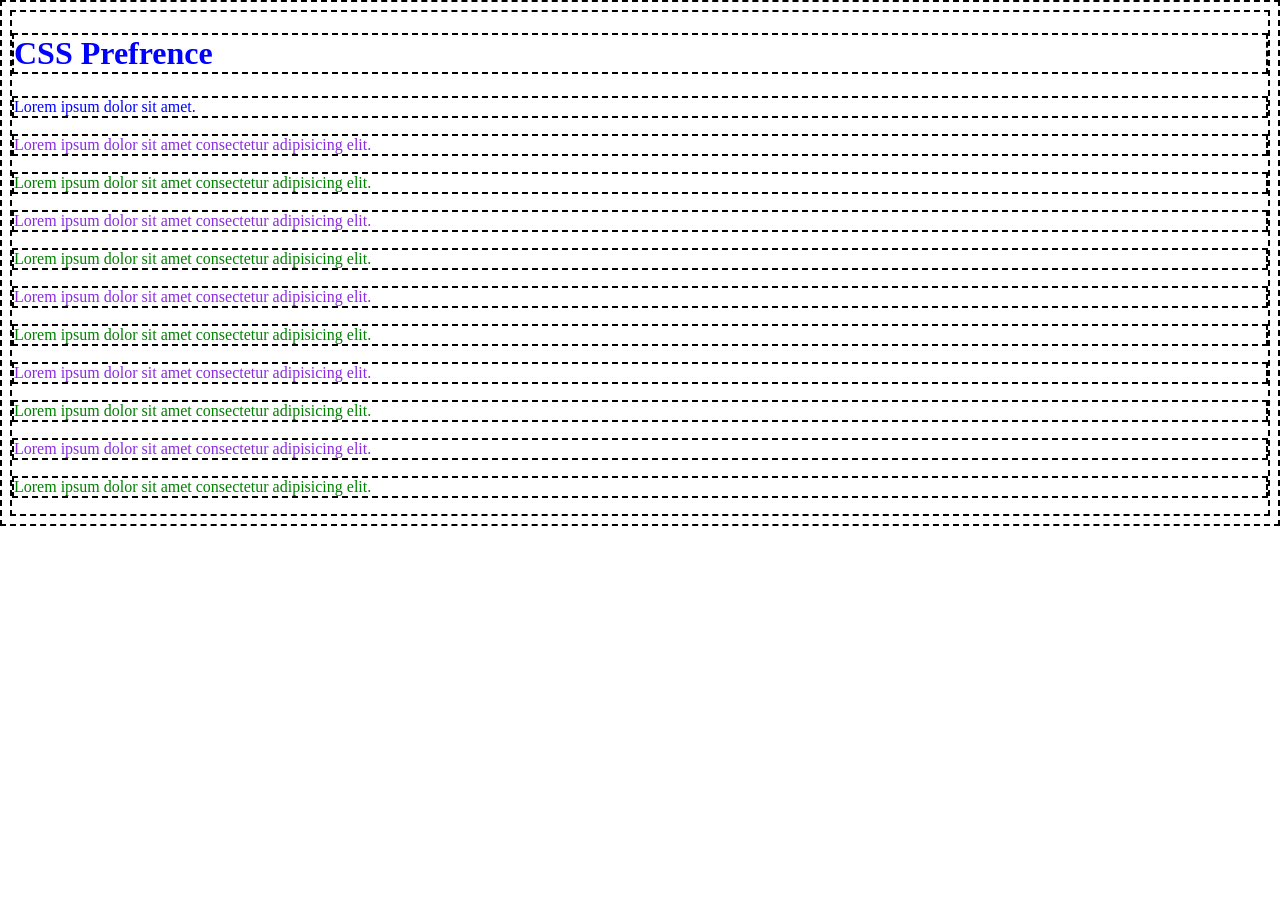
<file: CSS/lect4/index.html>
<!DOCTYPE html>
<html lang="en">
  <head>
    <meta charset="UTF-8" />
    <meta name="viewport" content="width=device-width, initial-scale=1.0" />
    <title>Document</title>
    <style>
      h1 {
        color: red;
      }
    </style>
    <link rel="stylesheet" href="style.css" />
  </head>
  <body>
    <h1 style="color: blue">CSS Prefrence</h1>
    <p id="para">Lorem ipsum dolor sit amet.</p>
    <p class="group1">
      Lorem ipsum dolor sit amet consectetur adipisicing elit.
    </p>
    <p>Lorem ipsum dolor sit amet consectetur adipisicing elit.</p>
    <p class="group1">
      Lorem ipsum dolor sit amet consectetur adipisicing elit.
    </p>
    <p>Lorem ipsum dolor sit amet consectetur adipisicing elit.</p>
    <p class="group1">
      Lorem ipsum dolor sit amet consectetur adipisicing elit.
    </p>
    <p>Lorem ipsum dolor sit amet consectetur adipisicing elit.</p>
    <p class="group1">
      Lorem ipsum dolor sit amet consectetur adipisicing elit.
    </p>
    <p>Lorem ipsum dolor sit amet consectetur adipisicing elit.</p>
    <p class="group1">
      Lorem ipsum dolor sit amet consectetur adipisicing elit.
    </p>
    <p>Lorem ipsum dolor sit amet consectetur adipisicing elit.</p>
  </body>
</html>
</file>
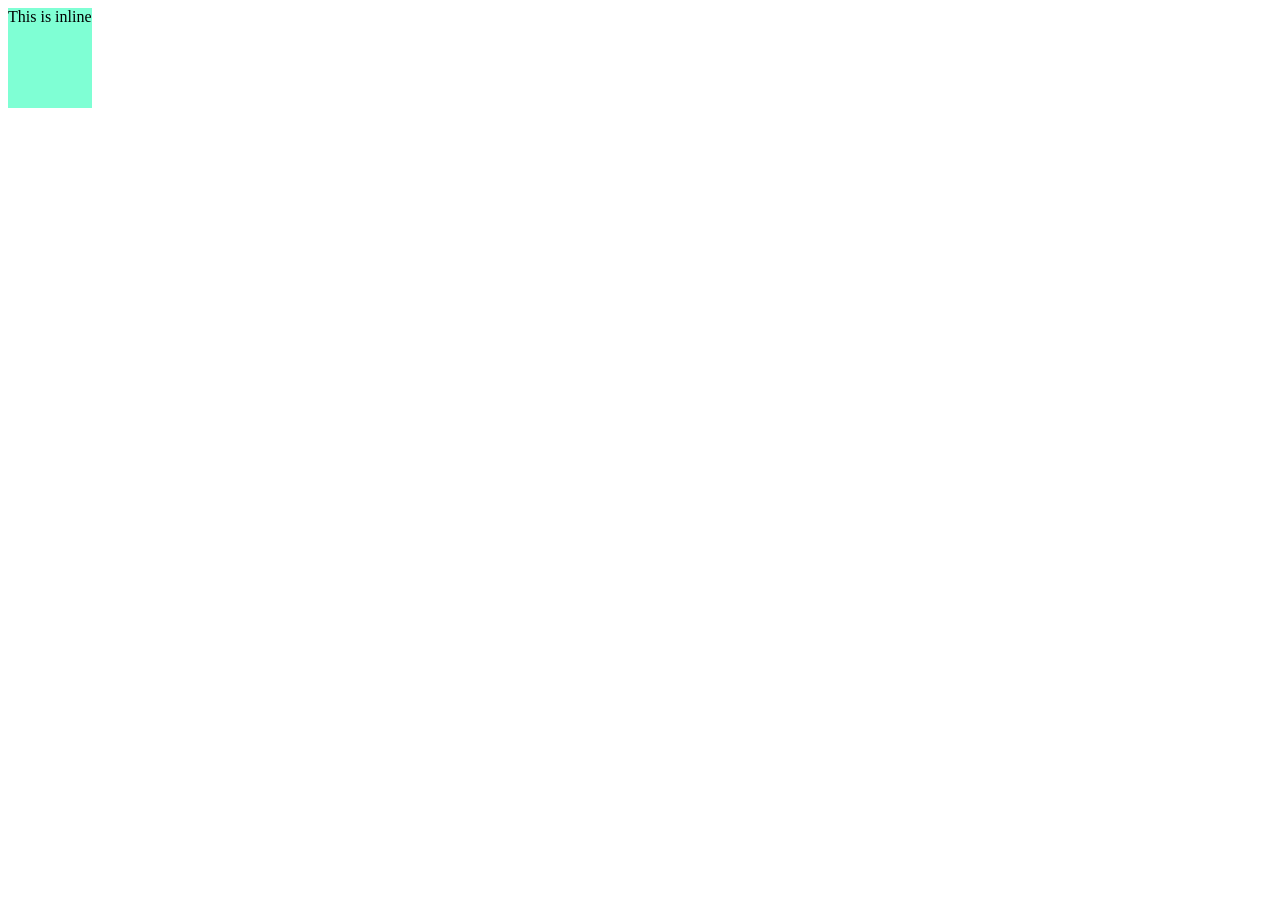
<file: CSS/lect5/index.html>
<!DOCTYPE html>
<html lang="en">
  <head>
    <meta charset="UTF-8" />
    <meta name="viewport" content="width=device-width, initial-scale=1.0" />
    <title>Document</title>
    <link rel="stylesheet" href="style.css" />
  </head>
  <body>
    <!-- <h2>Pseudo</h2>
    <p>
      Lorem ipsum dolor, sit amet consectetur adipisicing elit. Modi nobis atque
      iste explicabo hic vero repellendus, temporibus accusamus similique porro.
    </p>
    <div id="container">
      <p>Lorem ipsum dolor sit amet, consectetur adipisicing.</p>
      <p>Lorem ipsum dolor sit amet, consectetur adipisicing.</p>
      <p>Lorem ipsum dolor sit amet, consectetur adipisicing.</p>
      <p>Lorem ipsum dolor sit amet, consectetur adipisicing.</p>
      <p>Lorem ipsum dolor sit amet, consectetur adipisicing.</p>
      <p>Lorem ipsum dolor sit amet, consectetur adipisicing.</p>
      <p>Lorem ipsum dolor sit amet, consectetur adipisicing.</p>
      <p>Lorem ipsum dolor sit amet, consectetur adipisicing.</p>
      <p>Lorem ipsum dolor sit amet, consectetur adipisicing.</p>
    </div> -->

    <div id="div">This is inline</div>

    <!-- <div id="box">
      <p>
        Lorem ipsum dolor sit amet consectetur adipisicing elit. Enim
        praesentium ullam, maiores rem ab velit expedita facilis laudantium,
        magnam, libero error laboriosam? Reprehenderit nisi cupiditate itaque,
        deleniti quas molestiae laudantium.
      </p>
    </div> -->
  </body>
</html>
</file>
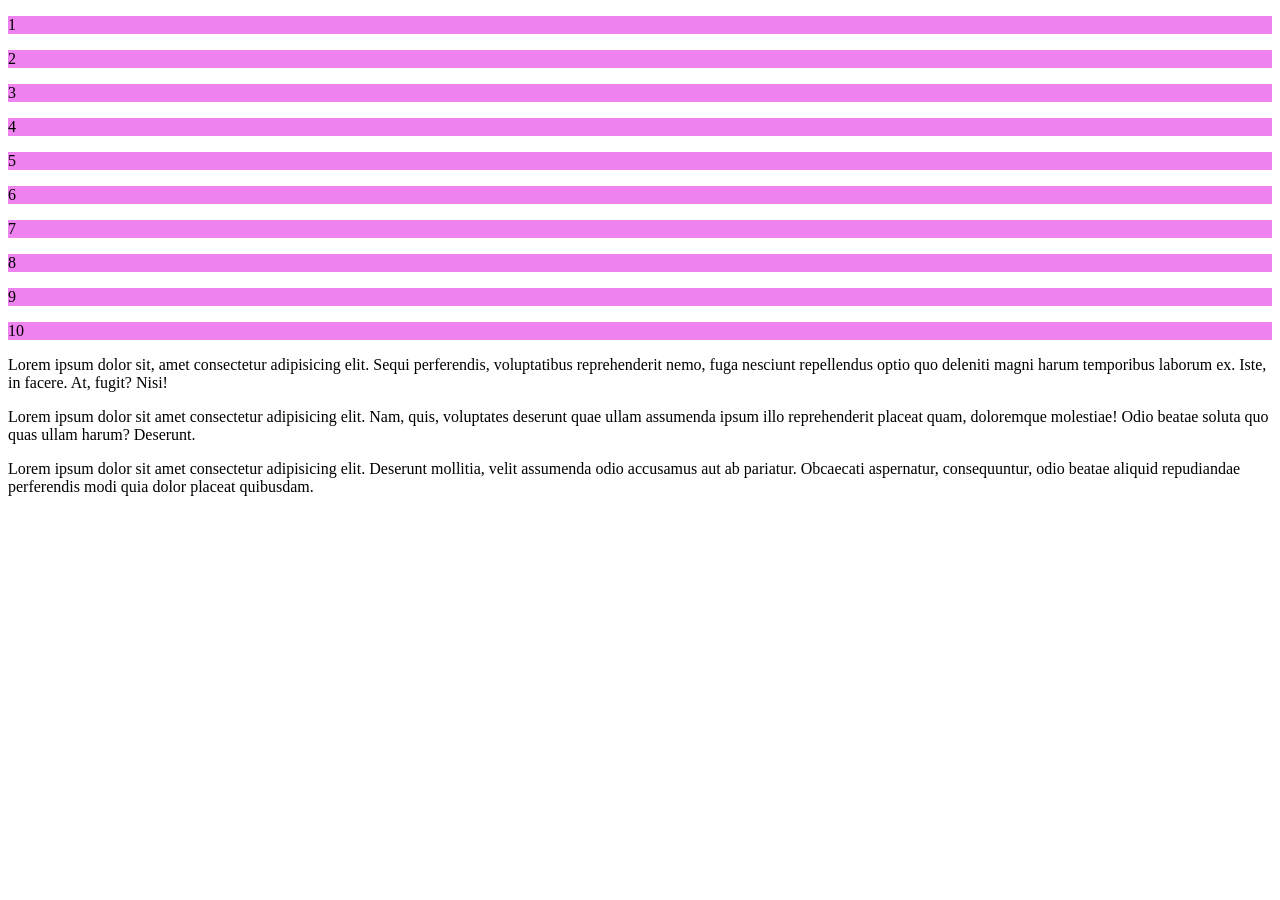
<file: CSS/lect6/index.html>
<!DOCTYPE html>
<html lang="en">
  <head>
    <meta charset="UTF-8" />
    <meta name="viewport" content="width=device-width, initial-scale=1.0" />
    <title>Document</title>
    <link rel="stylesheet" href="style.css" />
  </head>
  <body>
    <!-- <div id="relative">
    <div></div>
    <div></div>
    <div></div>
  </div>

  <div id="absolute">
    <div>
      <div></div>
      <div></div>
      <div></div>
    </div>
  </div>

  <div id="fixed">
    <div></div>
    <div></div>
    <div></div>
  </div> -->

    <div id="sticky">
      <p>1</p>
      <p>2</p>
      <p>3</p>
      <p>4</p>
      <p>5</p>
      <p>6</p>
      <p>7</p>
      <p>8</p>
      <p>9</p>
      <p>10</p>
    </div>
    <p>
      Lorem ipsum dolor sit, amet consectetur adipisicing elit. Sequi
      perferendis, voluptatibus reprehenderit nemo, fuga nesciunt repellendus
      optio quo deleniti magni harum temporibus laborum ex. Iste, in facere. At,
      fugit? Nisi!
    </p>
    <p>
      Lorem ipsum dolor sit amet consectetur adipisicing elit. Nam, quis,
      voluptates deserunt quae ullam assumenda ipsum illo reprehenderit placeat
      quam, doloremque molestiae! Odio beatae soluta quo quas ullam harum?
      Deserunt.
    </p>
    <p>
      Lorem ipsum dolor sit amet consectetur adipisicing elit. Deserunt
      mollitia, velit assumenda odio accusamus aut ab pariatur. Obcaecati
      aspernatur, consequuntur, odio beatae aliquid repudiandae perferendis modi
      quia dolor placeat quibusdam.
    </p>
  </body>
</html>
</file>
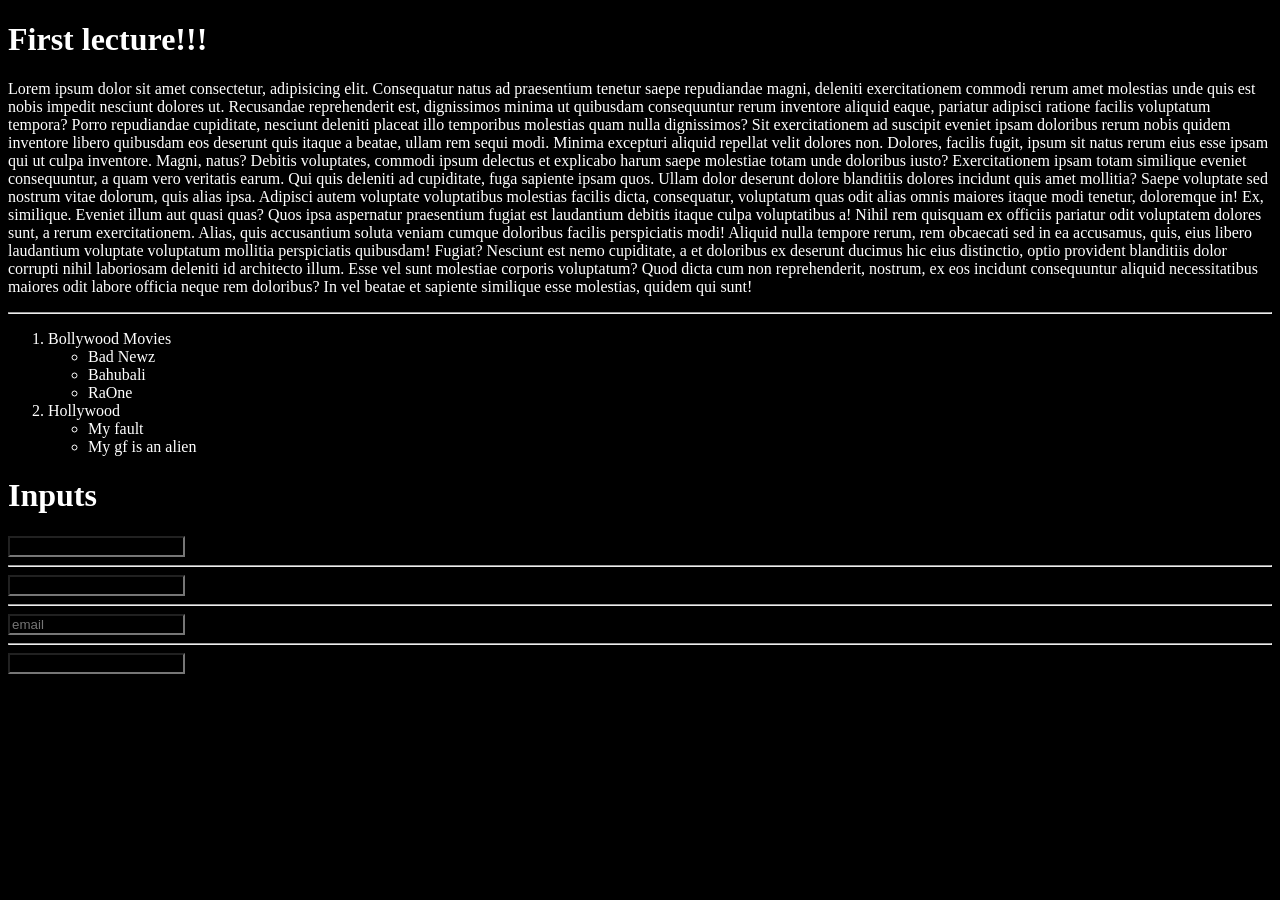
<file: html/lecture1/index.html>
<!DOCTYPE html>
<html lang="en">
  <head>
    <meta charset="UTF-8" />
    <meta name="viewport" content="width=device-width, initial-scale=1.0" />
    <title>Document</title>
    <link rel="stylesheet" href="style.css" />
  </head>
  <body>
    <h1>First lecture!!!</h1>
    <p>
      Lorem ipsum dolor sit amet consectetur, adipisicing elit. Consequatur
      natus ad praesentium tenetur saepe repudiandae magni, deleniti
      exercitationem commodi rerum amet molestias unde quis est nobis impedit
      nesciunt dolores ut. Recusandae reprehenderit est, dignissimos minima ut
      quibusdam consequuntur rerum inventore aliquid eaque, pariatur adipisci
      ratione facilis voluptatum tempora? Porro repudiandae cupiditate, nesciunt
      deleniti placeat illo temporibus molestias quam nulla dignissimos? Sit
      exercitationem ad suscipit eveniet ipsam doloribus rerum nobis quidem
      inventore libero quibusdam eos deserunt quis itaque a beatae, ullam rem
      sequi modi. Minima excepturi aliquid repellat velit dolores non. Dolores,
      facilis fugit, ipsum sit natus rerum eius esse ipsam qui ut culpa
      inventore. Magni, natus? Debitis voluptates, commodi ipsum delectus et
      explicabo harum saepe molestiae totam unde doloribus iusto? Exercitationem
      ipsam totam similique eveniet consequuntur, a quam vero veritatis earum.
      Qui quis deleniti ad cupiditate, fuga sapiente ipsam quos. Ullam dolor
      deserunt dolore blanditiis dolores incidunt quis amet mollitia? Saepe
      voluptate sed nostrum vitae dolorum, quis alias ipsa. Adipisci autem
      voluptate voluptatibus molestias facilis dicta, consequatur, voluptatum
      quas odit alias omnis maiores itaque modi tenetur, doloremque in! Ex,
      similique. Eveniet illum aut quasi quas? Quos ipsa aspernatur praesentium
      fugiat est laudantium debitis itaque culpa voluptatibus a! Nihil rem
      quisquam ex officiis pariatur odit voluptatem dolores sunt, a rerum
      exercitationem. Alias, quis accusantium soluta veniam cumque doloribus
      facilis perspiciatis modi! Aliquid nulla tempore rerum, rem obcaecati sed
      in ea accusamus, quis, eius libero laudantium voluptate voluptatum
      mollitia perspiciatis quibusdam! Fugiat? Nesciunt est nemo cupiditate, a
      et doloribus ex deserunt ducimus hic eius distinctio, optio provident
      blanditiis dolor corrupti nihil laboriosam deleniti id architecto illum.
      Esse vel sunt molestiae corporis voluptatum? Quod dicta cum non
      reprehenderit, nostrum, ex eos incidunt consequuntur aliquid
      necessitatibus maiores odit labore officia neque rem doloribus? In vel
      beatae et sapiente similique esse molestias, quidem qui sunt!
    </p>
    <hr />
    <ol>
      <li>
        Bollywood Movies
        <ul>
          <li>Bad Newz</li>
          <li>Bahubali</li>
          <li>RaOne</li>
        </ul>
      </li>
      <li>
        Hollywood
        <ul>
          <li>My fault</li>
          <li>My gf is an alien</li>
        </ul>
      </li>
    </ol>
    <h1>Inputs</h1>
    <input type="text" />
    <hr />
    <input type="number" />
    <hr />
    <input type="email" , placeholder="email" />
    <hr />
    <input type="password" name="" id="" />
  </body>
</html>
</file>
<file: CSS/lect4/style.css>
* {
  border: 2px dashed black;
}
/* tag Selector */
h1 {
  color: green;
}

p {
  color: red;
}

p {
  color: green;
}
/* id Selector */
#para {
  color: blue;
}
/* class Selctor */

.group1 {
  color: blueviolet;
}
</file>
<file: CSS/lect5/style.css>
#container > p:nth-of-type(5) {
  color: red;
}

#container > p:nth-of-type(even) {
  color: orange;
}

#container > p:nth-of-type(3n + 2) {
  color: steelblue;
}

h2::first-letter {
  color: red;
  font-size: 48px;
}

h2 + p::first-line {
  color: lightgreen;
}

h2::after {
  content: " Selector";
  color: blueviolet;
}

h2::before {
  content: "this is ";
  color: blueviolet;
}

#box {
  width: 50%;
  /* background-color: aquamarine; */
  border-style: solid;
  border-color: red;
  border-top: 0;
  border-right: 0;
  border-width: 5px;
  overflow: auto;
  border-radius: 10px;
  margin-left: 100px;
  padding-left: 100px;
}

/*  */
#div {
  height: 100px;
  background-color: aquamarine;
  display: inline-block;
}

a:visited {
  /* color: orange; */
  background-color: black;
}
</file>
<file: CSS/lect6/style.css>
#relative {
  border: solid red;
}

#relative > div {
  height: 100px;
  width: 100px;
  border: 2px solid black;
  display: inline-block;
}

#relative > div:nth-of-type(2) {
  background-color: aqua;
  position: relative;
  left: 20px;
  right: 100px;
  bottom: 100px;
}

#absolute {
  border: solid black;
  padding: 20px;
  margin-top: 10px;
  position: relative;
}

#absolute > div {
  border: solid red 3px;
  position: relative;
}

#absolute > div > div {
  height: 100px;
  width: 100px;
  border: 2px solid black;
  display: inline-block;
}

#absolute > div > div:nth-of-type(2) {
  background-color: aqua;
  position: absolute;
  top: 10px;
  right: 0;
}

#fixed {
  border: solid red;
}

#fixed > div {
  height: 100px;
  width: 100px;
  border: 2px solid black;
  display: inline-block;
}

#fixed > div:nth-of-type(2) {
  background-color: rgb(251, 255, 0);
  position: fixed;
  top: 0;
  right: 100px;
}

#sticky > p {
  border-end-end-radius: 2px solid black;
  background-color: violet;
  position: sticky;
  top: 0;
}
</file>
<file: html/lecture1/style.css>
* {
  background-color: black;
  color: white;
}
</file>
